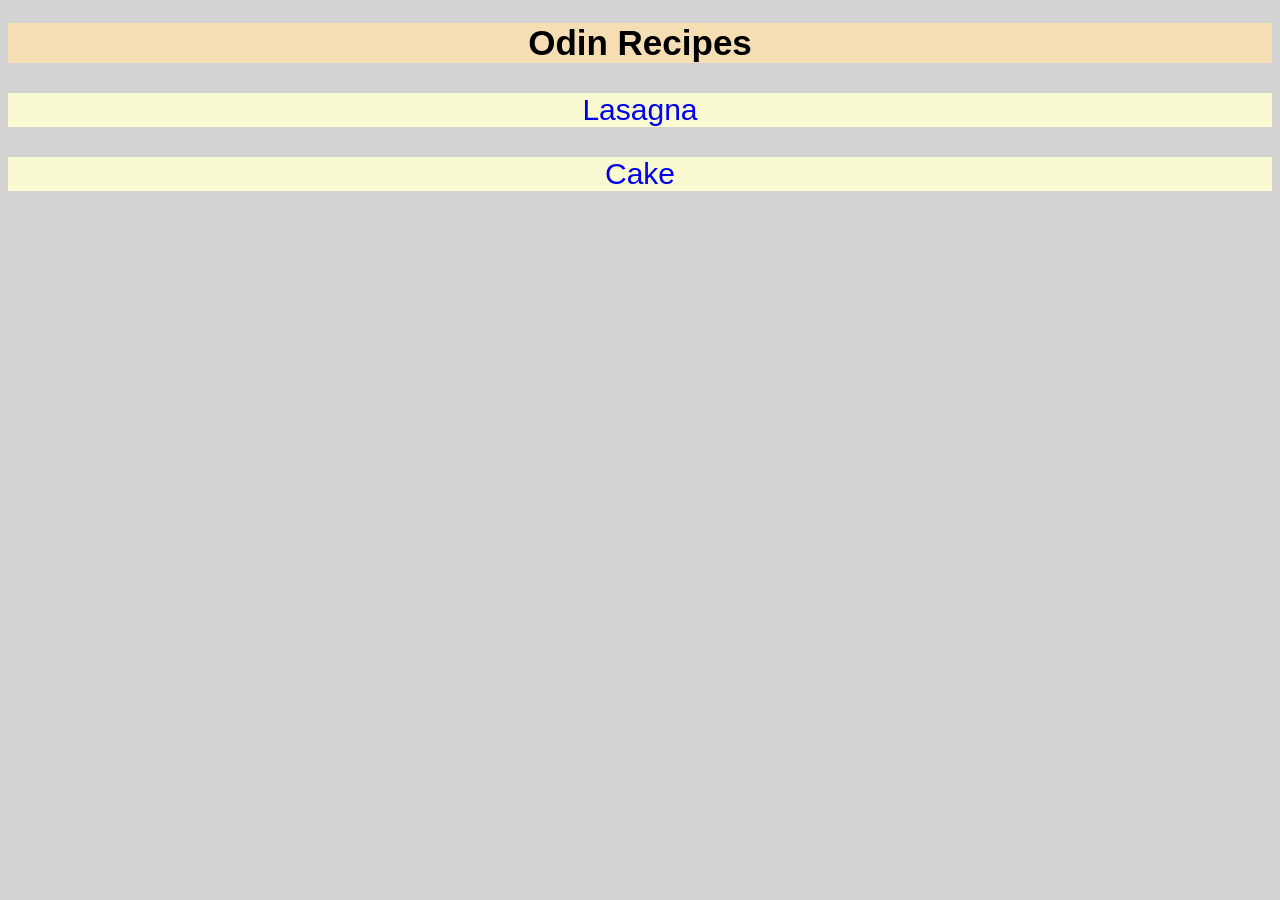
<file: odin-recipes/index.html>
<!DOCTYPE html>
<html lang="en">
    <head>
        <meta charset="UTF-8">
        <title>Recipes
        </title>   
        <link rel="stylesheet" href="styles.css">
    </head>
    <body>
        <h1 class="title">Odin Recipes</h1>
        <p class="lnks p1"><a href="./recipes/lasagna.html">Lasagna</a></p>
        <p class="lnks p2"><a href="./recipes/cake.html">Cake</a></p>
    </body>
</html>
</file>
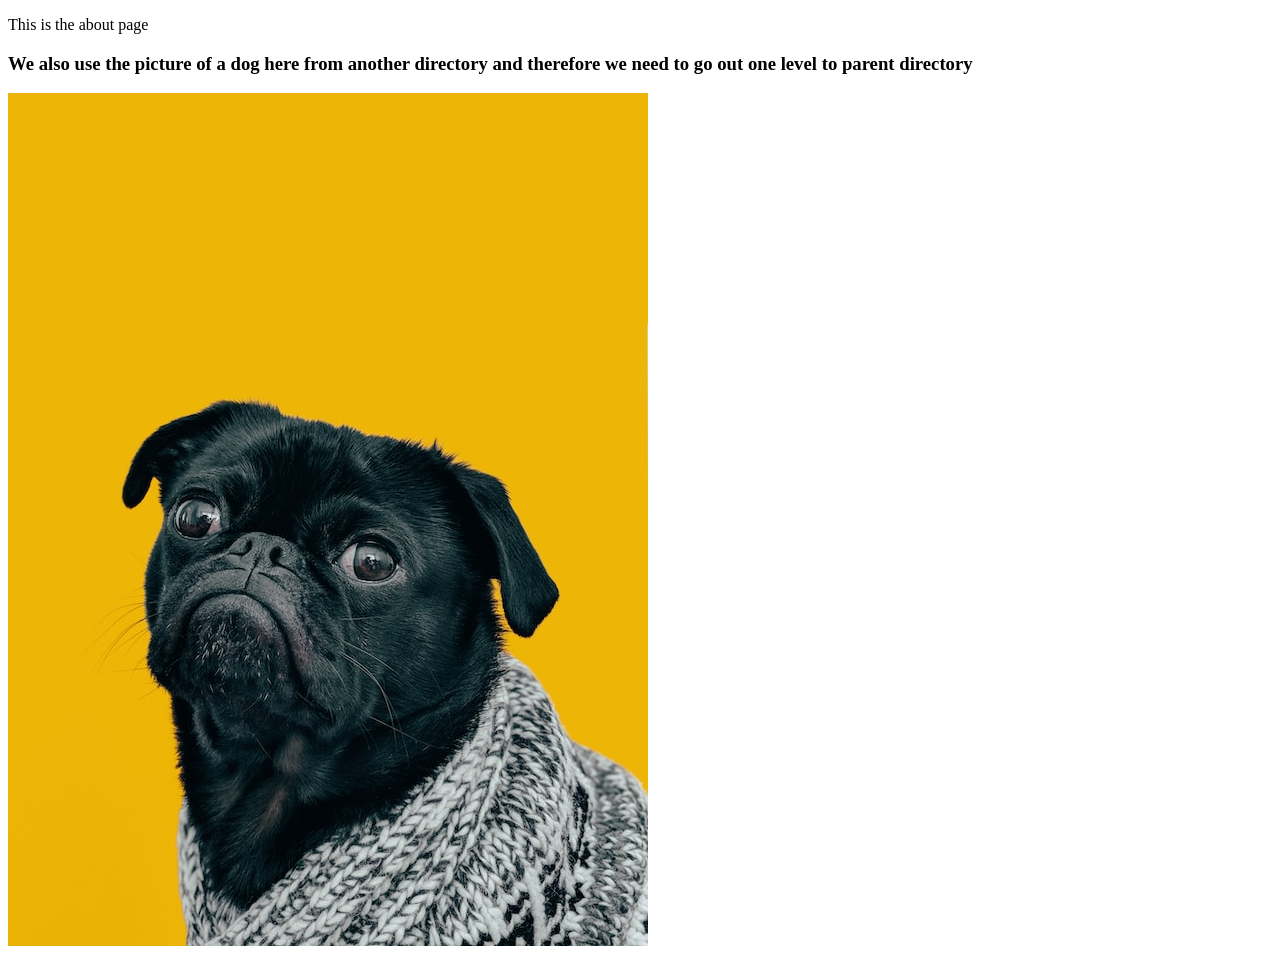
<file: html-boilerplate/pages/about.html>
<!DOCTYPE html>
<html lang="en">
<head>
    <meta charset="UTF-8">
    <meta http-equiv="X-UA-Compatible" content="IE=edge">
    <meta name="viewport" content="width=device-width, initial-scale=1.0">
    <title>Document</title>
</head>
<body>
    <p>This is the about page</p>

    <h3>We also use the picture of a dog here from another directory and therefore we 
        need to go out one level to parent directory
    </h3>

    <img src="../images/dog.jpg" alt="dog-picture">
</body>
</html>

<!--
    To go back one level in the parent directory 
    we need to use ../directory-name
-->
</file>
<file: odin-recipes/styles.css>
body{
    background: lightgrey;
}
*{
    font-family: 'Lucida Sans', 'Lucida Sans Regular', 'Lucida Grande', 'Lucida Sans Unicode', Geneva, Verdana, sans-serif;
}
.title{
    text-align: center;
    background: wheat;
    font-size: 35px;
}
.lnks{
    text-align: center;
    background: lightgoldenrodyellow;
    font-size: 30px;
}
a:link{
    text-decoration: none;
}
a:visited{
    text-decoration: none;;
}
a:hover{
    text-decoration: none;
}
a:active{
    text-decoration: none;
}
img{    
    height: auto;
    width: 300px;
}
.lasagnaDiv{
    background: lightgoldenrodyellow;
}
h1{
    text-align: center;
}
.lasagnaH1{
    color: lightgoldenrodyellow;
}
.pCakeH1{
    color: rgb(45, 126, 153);
}
.pCakeDiv{
    background: lightblue;
}
</file>
